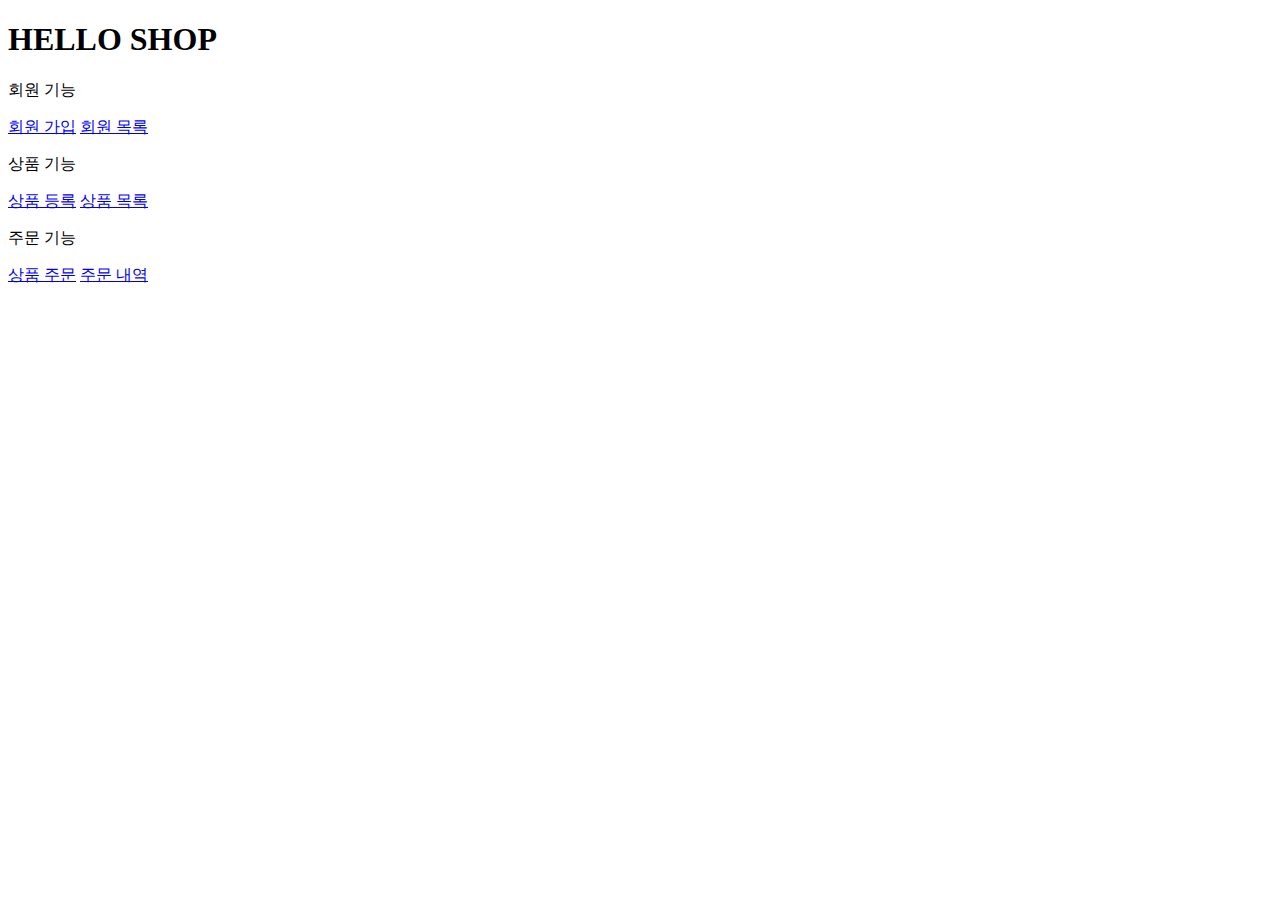
<file: project01/src/main/resources/templates/home.html>
<!DOCTYPE HTML>
<html xmlns:th="http://www.thymeleaf.org">
<head th:replace="fragments/header :: header">
    <title>Hello</title>
    <meta http-equiv="Content-Type" content="text/html; charset=UTF-8"/>
</head>

<body>
<div class="container">
    <div th:replace="fragments/bodyHeader :: bodyHeader"/>
    <div class="jumbotron">
        <h1>HELLO SHOP</h1>
        <p class="lead">회원 기능</p>
        <p>
            <a class="btn btn-lg btn-info" href="/members/new">회원 가입</a>
            <a class="btn btn-lg btn-info" href="/members">회원 목록</a></p>
        <p class="lead">상품 기능</p>
        <p>
            <a class="btn btn-lg btn-info" href="/items/new">상품 등록</a>
            <a class="btn btn-lg btn-info" href="/items">상품 목록</a>
        </p>
        <p class="lead">주문 기능</p>
        <p>
            <a class="btn btn-lg btn-info" href="/order">상품 주문</a>
            <a class="btn btn-lg btn-info" href="/orders">주문 내역</a>
        </p>
    </div>
    <div th:replace="fragments/footer :: footer"/>
</div> <!-- /container -->
</body>
</html>
</file>
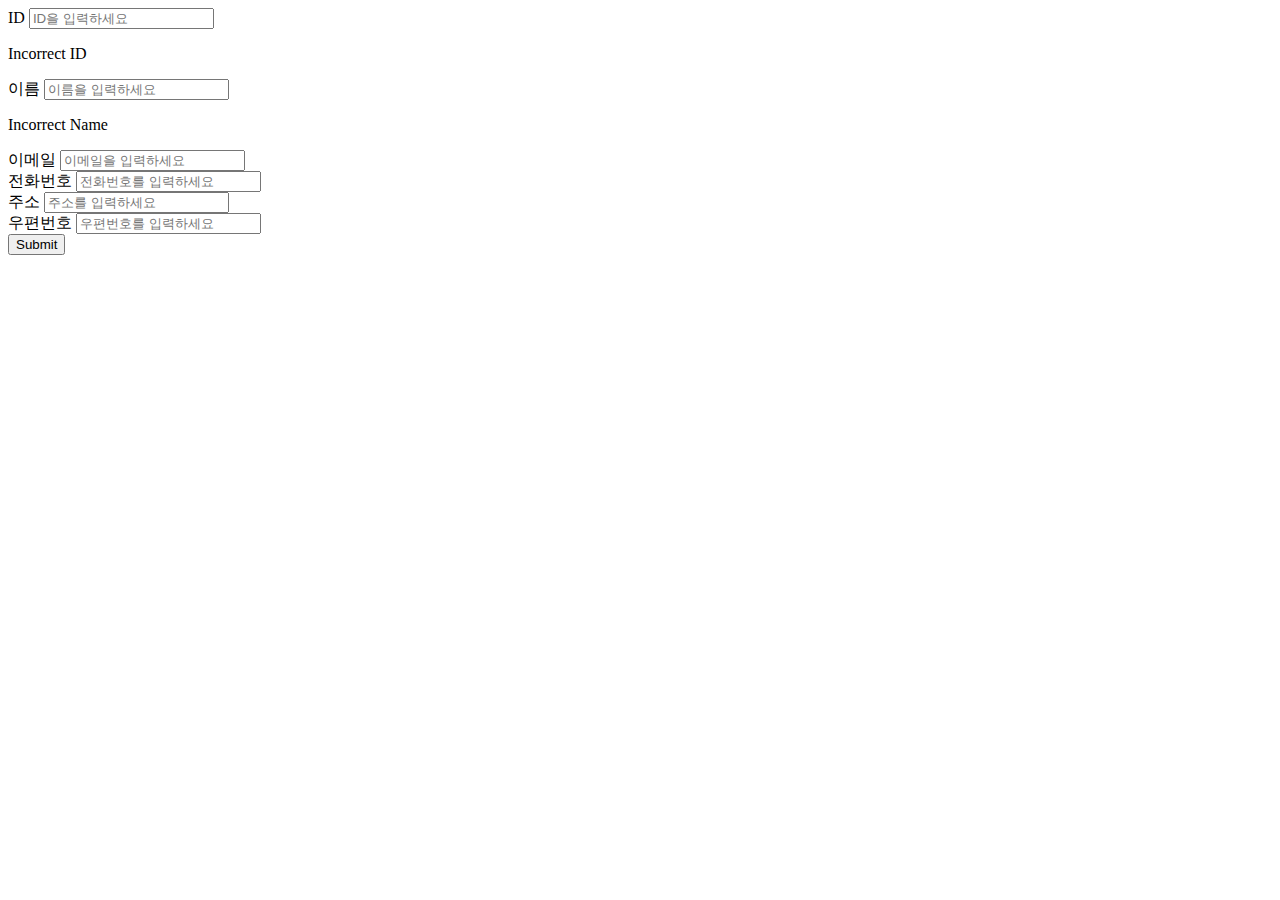
<file: project01/src/main/resources/templates/members/createMemberForm.html>
<!DOCTYPE HTML>
<html xmlns:th="http://www.thymeleaf.org">

<head th:replace="fragments/header :: header"/>
<style>
    .fieldError {
        border-color: #bd2130;
    }


</style>

<body>
<div class="container">
    <div th:replace="fragments/bodyHeader :: bodyHeader"/>
    <form role="form" action="/members/new" th:object="${memberForm}" method="post">
        <div class="form-group">
            <label th:for="id">ID</label> <input type="text" th:field="*{id}" class="form-control"
                                                 placeholder="ID을 입력하세요"
                                                 th:class="${#fields.hasErrors('id')}? 'form-control fieldError' : 'form-control'">
            <p th:if="${#fields.hasErrors('id')}" th:errors="*{id}">
                Incorrect ID
            </p>
        </div>
        <div class="form-group">
            <label th:for="name">이름</label>
            <input type="text" th:field="*{name}" class="form-control" placeholder="이름을 입력하세요"
                   th:class="${#fields.hasErrors('name')}? 'form-control fieldError' : 'form-control'">
            <p th:if="${#fields.hasErrors('name')}" th:errors="*{name}">
                Incorrect Name
            </p>
        </div>
        <div class="form-group">
            <label th:for="email">이메일</label> <input type="text" th:field="*{email}" class="form-control"
                                                     placeholder="이메일을 입력하세요">
        </div>
        <div class="form-group">
            <label th:for="phone">전화번호</label>
            <input type="text" th:field="*{phone}" class="form-control" placeholder="전화번호를 입력하세요">
        </div>
        <div class="form-group">
            <label th:for="address">주소</label>
            <input type="text" th:field="*{address}" class="form-control" placeholder="주소를 입력하세요">
        </div>
        <div class="form-group">
            <label th:for="zipcode">우편번호</label>
            <input type="text" th:field="*{zipcode}" class="form-control" placeholder="우편번호를 입력하세요">
        </div>
        <button type="submit" class="btn btn-primary">Submit</button>
    </form>
    <br/>
    <div th:replace="fragments/footer :: footer"/>
</div>
<!-- /container -->
</body>
</html>
</file>
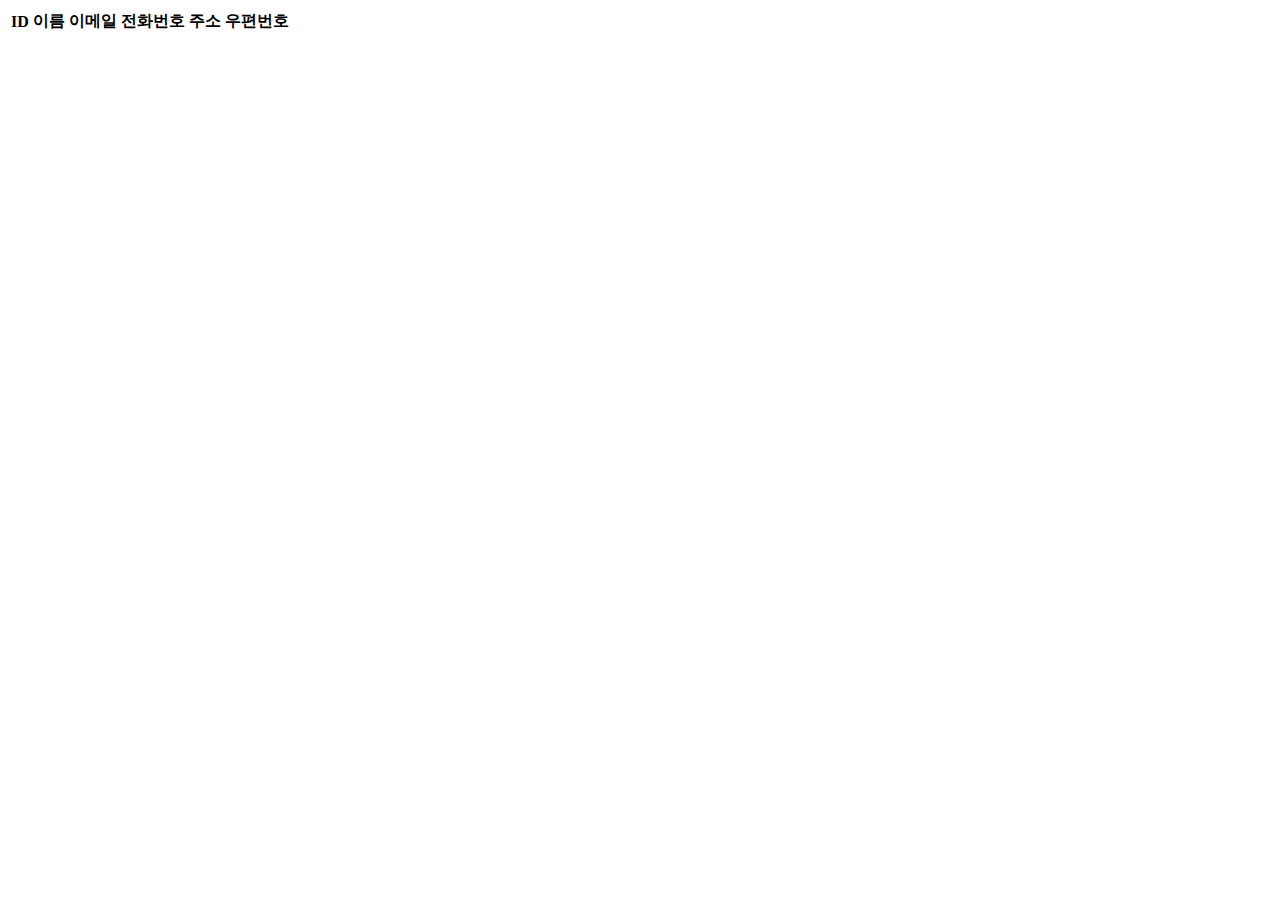
<file: project01/src/main/resources/templates/members/memberList.html>
<!DOCTYPE HTML>
<html xmlns:th="http://www.thymeleaf.org">
<head th:replace="fragments/header :: header"/>
<body>
<div class="container">
    <div th:replace="fragments/bodyHeader :: bodyHeader"/>
    <div>
        <table class="table table-striped">
            <thead>
            <tr>
                <th>ID</th>
                <th>이름</th>
                <th>이메일</th>
                <th>전화번호</th>
                <th>주소</th>
                <th>우편번호</th>
            </tr>
            </thead>
            <tbody>
            <tr th:each="member : ${members}">
                <td th:text="${member.id}"></td>
                <td th:text="${member.name}"></td>
                <td th:text="${member.email}"></td>
                <td th:text="${member.phone}"></td>
                <td th:text="${member.address}"></td>
                <td th:text="${member.zipcode}"></td>
            </tr>
            </tbody>
        </table>
    </div>
    <div th:replace="fragments/footer :: footer"/>
</div> <!-- /container -->
</body>
</html>
</file>
